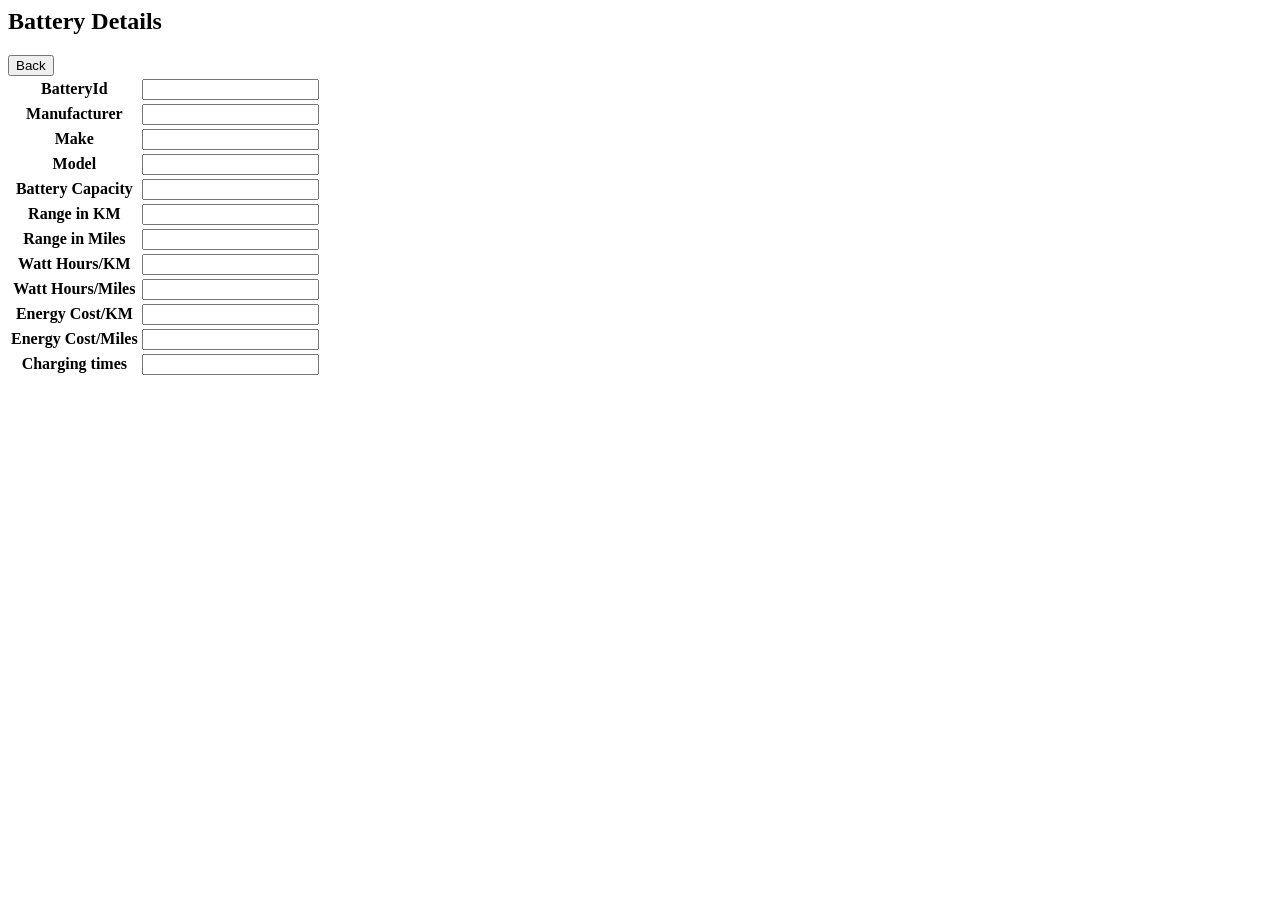
<file: target/classes/templates/four.html>
<html>
    <head>
        <title>battery specs</title>
    </head>
    <script>
	    function pageRedirect() {
	    	var queryString = window.location.search;

			var urlParams = new URLSearchParams(queryString);

			var vendorId = urlParams.get('vendorId');
			
			url= '/two.html?vendorId='+ encodeURIComponent(vendorId);	
	      
			window.location.href = url;
	    }      
	</script>
    <body>
    	<h2>Battery Details</h2>
        <table class="table table-striped" id="myTable">
            <tr>
                <th>BatteryId</th>
                <th><input type="text" th:field="${battery.batteryId}" /> </th>
            </tr>
            <tr>
                <th>Manufacturer</th>
                <th><input type="text" th:field="${battery.manufacturer}" /> </th>
            </tr>
            <tr>
                <th>Make</th>
                <th><input type="text" th:field="${battery.make}" /> </th>
            </tr>
            <tr>
                <th>Model</th>
                <th><input type="text" th:field="${battery.model}" /> </th>
            </tr>
            <tr>
                <th>Battery Capacity</th>
                <th><input type="text" th:field="${battery.capacity}" /> </th>
            </tr>
            <tr>
                <th>Range in KM</th>
                <th><input type="text" th:field="${battery.range_in_km}" /> </th>
            </tr>
            <tr>
                <th>Range in Miles</th>
                <th><input type="text" th:field="${battery.range_in_mi}" /> </th>
            </tr>
            <tr>
                <th>Watt Hours/KM</th>
                <th><input type="text" th:field="${battery.wh_per_km}" /> </th>
            </tr>
            <tr>
                <th>Watt Hours/Miles</th>
                <th><input type="text" th:field="${battery.wh_per_mi}" /> </th>
            </tr>
            <tr>
                <th>Energy Cost/KM</th>
                <th><input type="text" th:field="${battery.energycost_per_km}" /> </th>
            </tr>
            <tr>
                <th>Energy Cost/Miles</th>
                <th><input type="text" th:field="${battery.energycost_per_mi}" /> </th>
            </tr>
            <tr>
                <th>Charging times</th>
                <th><input type="text" th:field="${battery.charge_times}" /> </th>
            </tr>
          
            <button type="button" onclick="pageRedirect()">Back</button>
        </table>
    </body>
</html>
</file>
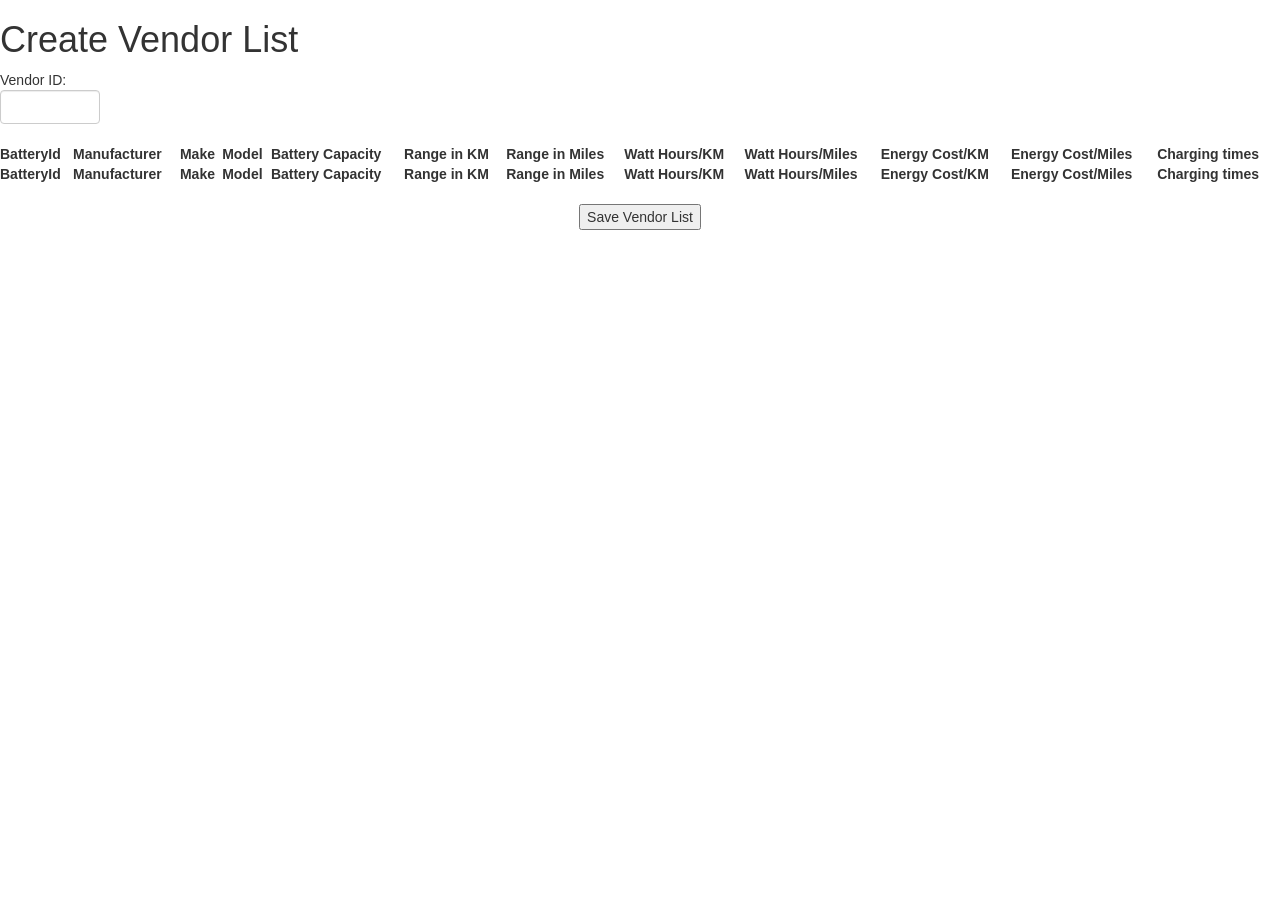
<file: target/classes/templates/one.html>
<!DOCTYPE html>
<html xmlns="http://www.w3.org/1999/xhtml"
	xmlns:th="http://www.thymeleaf.org">
<head>
	<meta charset="utf-8" />
	<title>Spring Boot + JPA + Datatables</title>
	<link rel="stylesheet" href="https://maxcdn.bootstrapcdn.com/bootstrap/3.3.7/css/bootstrap.min.css">
	<script src="https://ajax.googleapis.com/ajax/libs/jquery/3.1.1/jquery.min.js"></script>
	<script src="https://maxcdn.bootstrapcdn.com/bootstrap/3.3.7/js/bootstrap.min.js"></script>
	<link rel="stylesheet" href="https://cdn.datatables.net/1.10.12/css/jquery.dataTables.min.css">
	<script src="https://cdn.datatables.net/1.10.12/js/jquery.dataTables.min.js"></script>
	<link type=text/css href="https://gyrocode.github.io/jquery-datatables-checkboxes/1.2.11/css/dataTables.checkboxes.css" rel="stylesheet" >
	<script type=text/javascript src=https://gyrocode.github.io/jquery-datatables-checkboxes/1.2.11/js/dataTables.checkboxes.min.js></script>
	<script type="text/javascript">
	$(document).ready(function() {
	var oTable = $('#createVLTable').DataTable({
			"sAjaxSource": "/battery",
			"sAjaxDataProp": "",
			"aoColumnDefs": [
		         {
		            "aTargets": 0,
		            "checkboxes": {
		               "selectRow": true
		            }
		         }
		      ],
		      "select": {
		         "style": "multi"
		      },
			"order": [[ 1, "asc" ]],
			"aoColumns": [
				  /*{ 
					"orderable": false,
					"mData": function (row, type, val, meta) {
						return  '<input type="checkbox" name="batteries" class="batteries"/>';
					}
				  },*/
				  { "mData": null},
			      { "mData": "batteryId"},
		          { "mData": "manufacturer" },
				  { "mData": "make" },
				  { "mData": "model" },
				  { "mData": "capacity" },
				  { "mData": "range_in_km" },
				  { "mData": "range_in_mi"},
		          { "mData": "wh_per_km" },
				  { "mData": "wh_per_mi" },
				  { "mData": "energycost_per_km" },
				  { "mData": "energycost_per_mi" },
				  { "mData": "charge_times" }
			]
	 });
		
		$('#create-list').click(function() {
			var rowcollection = oTable.$("input:checked", {"page": "all"});
            var customBatteryList = [];
            var vendorId = $("#vendorid_get").val();
            rowcollection.each(function(index,elem){
                var row = $(elem).closest("tr")[0];
                var msg="";
                msg+=row.cells[1].innerHTML;
                var customBattery={ 
                			batteryId:msg
                		};
                customBatteryList.push(customBattery);
               
            });   
            $.ajax({
            	url:"/saveItems/"+vendorId,

                type: 'POST',

                data:  JSON.stringify(customBatteryList),             

                dataType: "json",          

                contentType: 'application/json',

                mimeType: 'application/json',

                success : function(result) {
                    if(result.status == "Done"){
                    	alert("Successfully created Vendor list!!!");
                    	ViewVL();
                    }else{
                      	alert("Unable to create vendor list!!!");
                    }
                    console.log(result);
                  },
                  error : function(e) {
                	alert("Vendor Not Found!!!"); 
                    console.log("ERROR: ", e);
                  }
            });
        });
		
	});
	
	 function ViewVL()
	  {
		 var vendorId = document.getElementById('vendorid_get').value,
	     url = '/two.html?vendorId=' + encodeURIComponent(vendorId);
		 document.location.href = url;
	 }
	
    </script>
</head>

<body>
	<h1>Create Vendor List</h1>
	Vendor ID:<input type="text" id="vendorid_get" class="form-control" style="width:100px;"/>
	<br>
		<table id="createVLTable" class="display" cellspacing="0" width="100%">
	      
	       <!-- Header Table -->
	       <thead>
	            <tr>
	            	<th></th>
	                <th>BatteryId</th>
					<th>Manufacturer</th>
	                <th>Make</th>
	                <th>Model</th>
	                <th>Battery Capacity</th>
	                <th>Range in KM</th>
	                <th>Range in Miles</th>
					<th>Watt Hours/KM</th>
	                <th>Watt Hours/Miles</th>
	                <th>Energy Cost/KM</th>
	                <th>Energy Cost/Miles</th>
	                <th>Charging times</th>
	            </tr>
	        </thead>
	        <!-- Footer Table -->
	        <tfoot>
	            <tr>
	            	<th></th>
	                <th>BatteryId</th>
					<th>Manufacturer</th>
	                <th>Make</th>
	                <th>Model</th>
	                <th>Battery Capacity</th>
	                <th>Range in KM</th>
	                <th>Range in Miles</th>
					<th>Watt Hours/KM</th>
	                <th>Watt Hours/Miles</th>
	                <th>Energy Cost/KM</th>
	                <th>Energy Cost/Miles</th>
	                <th>Charging times</th>
	            </tr>
	        </tfoot>
	    </table>
        <br>

        <center><input type="button" id="create-list" value="Save Vendor List"/></center>
</body>
</html>
</file>
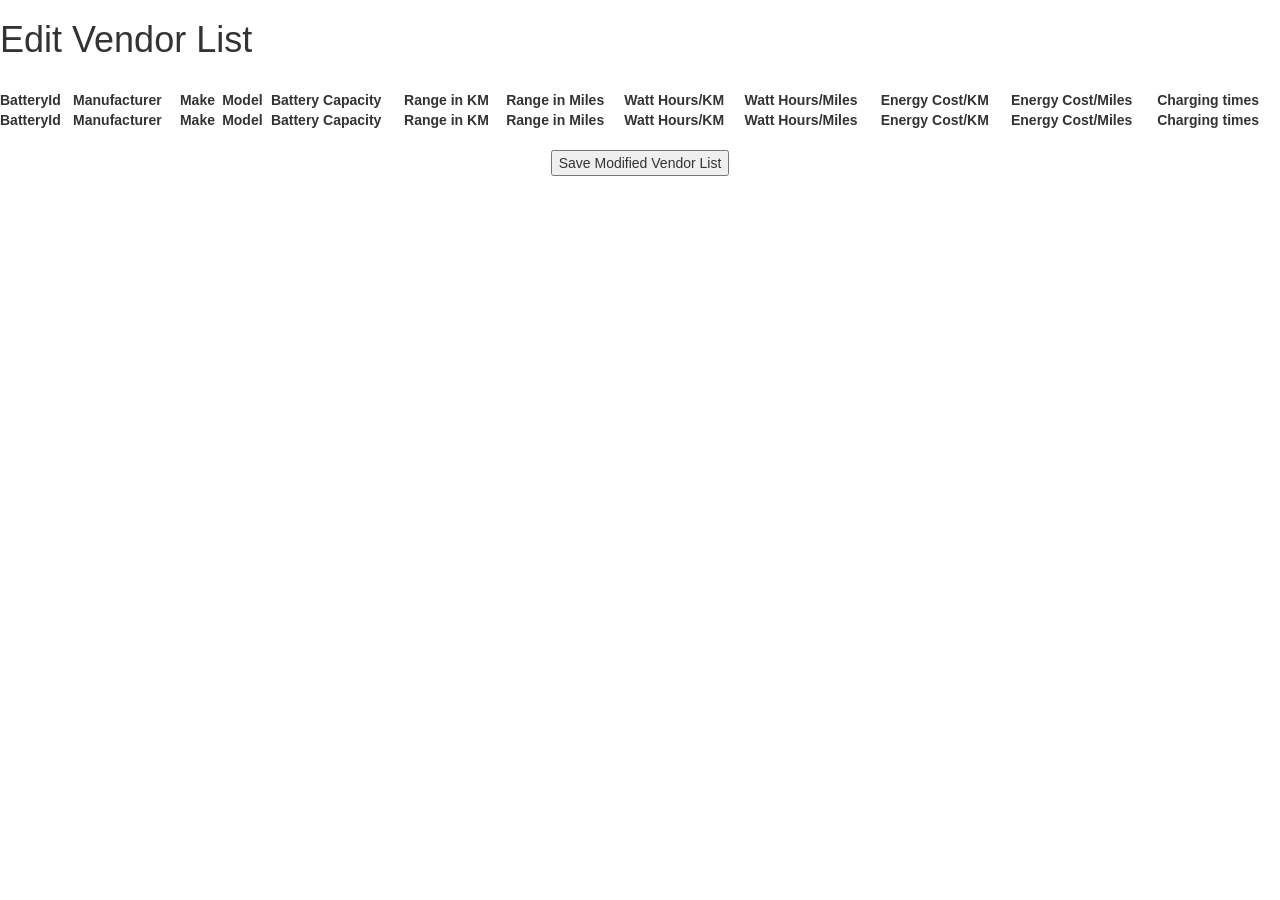
<file: target/classes/templates/three.html>
<!DOCTYPE html>
<html xmlns="http://www.w3.org/1999/xhtml"
	xmlns:th="http://www.thymeleaf.org">
<head>
	<meta charset="utf-8" />
	<title>Spring Boot + JPA + Datatables</title>
	<link rel="stylesheet" href="https://maxcdn.bootstrapcdn.com/bootstrap/3.3.7/css/bootstrap.min.css">
	<script src="https://ajax.googleapis.com/ajax/libs/jquery/3.1.1/jquery.min.js"></script>
	<script src="https://maxcdn.bootstrapcdn.com/bootstrap/3.3.7/js/bootstrap.min.js"></script>
	<link rel="stylesheet" href="https://cdn.datatables.net/1.10.12/css/jquery.dataTables.min.css">
	<script src="https://cdn.datatables.net/1.10.12/js/jquery.dataTables.min.js"></script>
	<link type=text/css href="https://gyrocode.github.io/jquery-datatables-checkboxes/1.2.11/css/dataTables.checkboxes.css" rel="stylesheet" >
	<script type=text/javascript src=https://gyrocode.github.io/jquery-datatables-checkboxes/1.2.11/js/dataTables.checkboxes.min.js></script>
	<script type="text/javascript">
	$(document).ready(function() {
		var oTable = $('#createVLTable').DataTable({
			"sAjaxSource": "/battery",
			"sAjaxDataProp": "",
			"aoColumnDefs": [
		         {
		            "aTargets": 0,
		            "checkboxes": {
		               "selectRow": true
		            }
		         }
		      ],
		      "select": {
		         "style": "multi"
		      },
			"order": [[ 1, "asc" ]],
			"aoColumns": [
				  /*{ 
					"orderable": false,
					"mData": function (row, type, val, meta) {
						return  '<input type="checkbox" name="batteries" class="batteries"/>';
					}
				  },*/
				  { "mData": null},
			      { "mData": "batteryId"},
		          { "mData": "manufacturer" },
				  { "mData": "make" },
				  { "mData": "model" },
				  { "mData": "capacity" },
				  { "mData": "range_in_km" },
				  { "mData": "range_in_mi"},
		          { "mData": "wh_per_km" },
				  { "mData": "wh_per_mi" },
				  { "mData": "energycost_per_km" },
				  { "mData": "energycost_per_mi" },
				  { "mData": "charge_times" }
			]
	 });
		$('#modified-list').click(function() {
			var rowcollection = oTable.$("input:checked", {"page": "all"});
            var customBatteryList = [];
            var queryString = window.location.search;
			var urlParams = new URLSearchParams(queryString);
			var vendorId = urlParams.get('vendorId');
			rowcollection.each(function(index,elem){
                var row = $(elem).closest("tr")[0];
                var msg="";
                msg+=row.cells[1].innerHTML;
                var customBattery={ 
                			batteryId:msg
                		};
                customBatteryList.push(customBattery);
               
            });   
            $.ajax({
            	url:"/modifiedItems/"+vendorId,

                type: 'POST',

                data:  JSON.stringify(customBatteryList),             

                dataType: "json",          

                contentType: 'application/json',

                mimeType: 'application/json',

                success : function(result) {
                    if(result.status == "Done"){
                    	alert("Successfully created Vendor list!!!");
                    	ModifiedVL();
                    }else{
                      	alert("Unable to create vendor list!!!");
                    }
                    console.log(result);
                  },
                  error : function(e) {
                	alert("Vendor Not Found!!!"); 
                    console.log("ERROR: ", e);
                  }
            });
        });
		
	});
	
	 function ModifiedVL()
	  {
		 	var queryString = window.location.search;

			var urlParams = new URLSearchParams(queryString);

			var vendorId = urlParams.get('vendorId');
			
			url= '/two.html?vendorId='+ encodeURIComponent(vendorId);
		 
			document.location.href = url;
	 }
	
    </script>
</head>

<body>
	<h1>Edit Vendor List</h1>
	<br>
		<table id="createVLTable" class="display" cellspacing="0" width="100%">
	      
	       <!-- Header Table -->
	       <thead>
	            <tr>
	            	<th></th>
	                <th>BatteryId</th>
					<th>Manufacturer</th>
	                <th>Make</th>
	                <th>Model</th>
	                <th>Battery Capacity</th>
	                <th>Range in KM</th>
	                <th>Range in Miles</th>
					<th>Watt Hours/KM</th>
	                <th>Watt Hours/Miles</th>
	                <th>Energy Cost/KM</th>
	                <th>Energy Cost/Miles</th>
	                <th>Charging times</th>
	            </tr>
	        </thead>
	        <!-- Footer Table -->
	        <tfoot>
	            <tr>
	            	<th></th>
	                <th>BatteryId</th>
					<th>Manufacturer</th>
	                <th>Make</th>
	                <th>Model</th>
	                <th>Battery Capacity</th>
	                <th>Range in KM</th>
	                <th>Range in Miles</th>
					<th>Watt Hours/KM</th>
	                <th>Watt Hours/Miles</th>
	                <th>Energy Cost/KM</th>
	                <th>Energy Cost/Miles</th>
	                <th>Charging times</th>
	            </tr>
	        </tfoot>
	    </table>
        <br>

        <center><input type="button" id="modified-list" value="Save Modified Vendor List"/></center>
</body>
</html>
</file>
